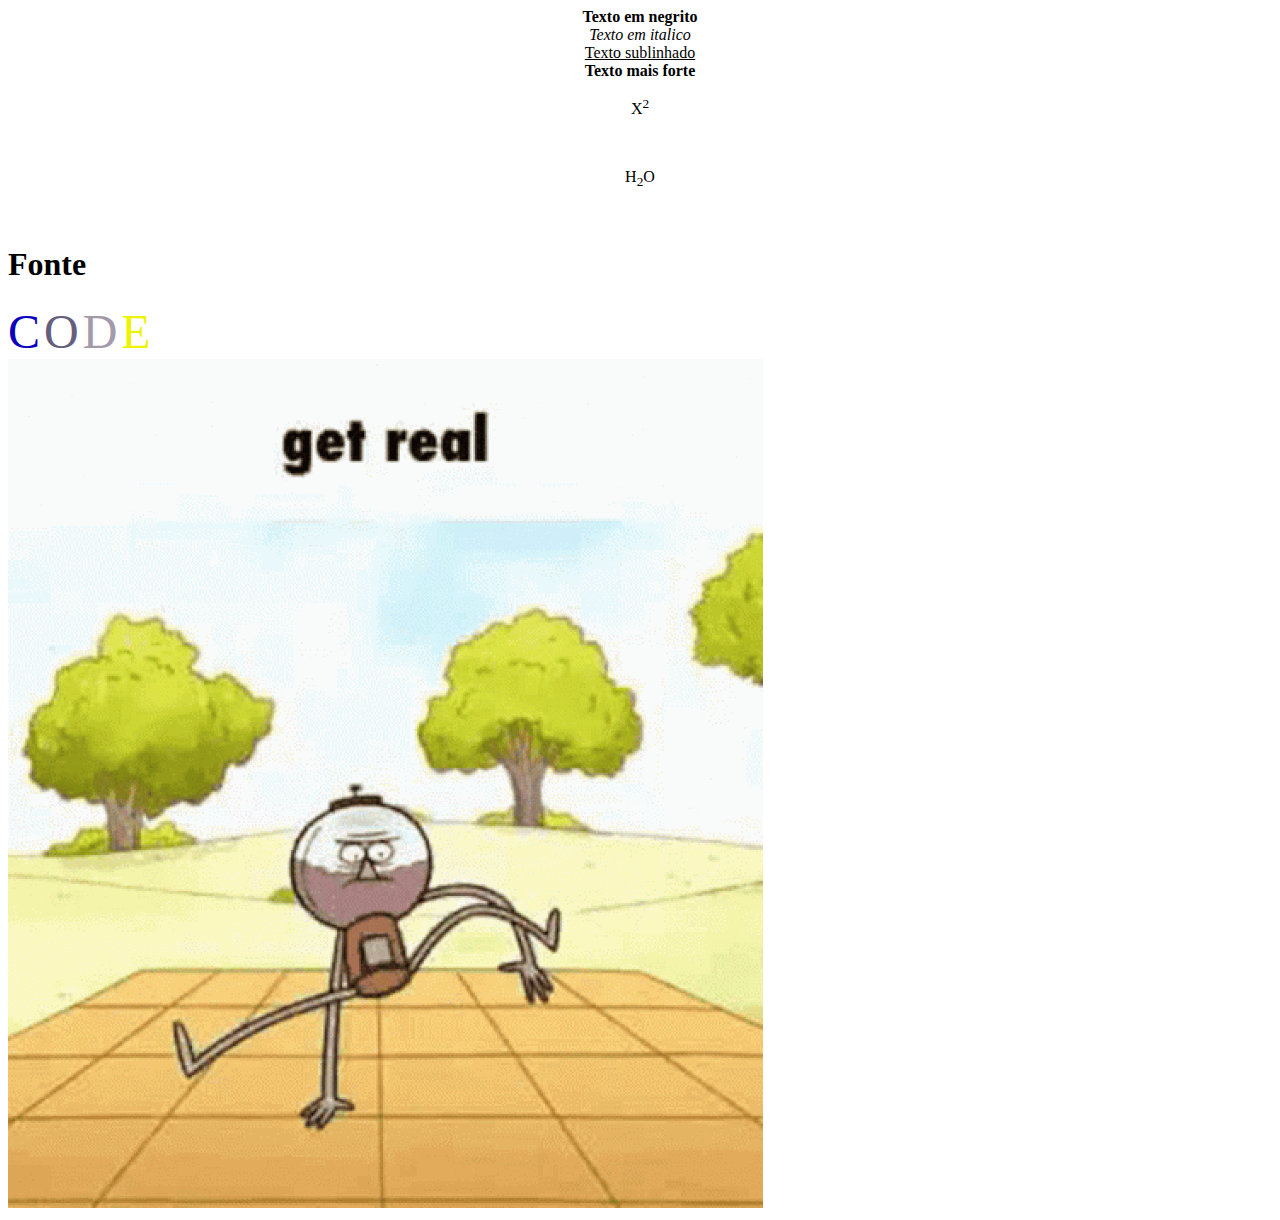
<file: AULA3/index.html>
<!DOCTYPE html>
<html lang="pt-br">
<head>
    <meta charset="UTF-8">
    <meta name="viewport" content="width=device-width, initial-scale=1.0">
    <title>Document</title>
</head>
<body> 
    <center>
        <b>Texto em negrito</b>
        <br>
        <i id="vro">Texto em italico</i>
        <br>
        <u>Texto sublinhado</u>
        <br> <!--break-->
        <strong>Texto mais forte</strong>
        <br>
        <p>X<sup>2</sup></p><!--texto sobrescrito-->
        <br>
        <p>H<sub>2</sub>O</p><!--texto suberscrito-->
        <br>
    </center>   
    <h1>Fonte</h1>
    <FONT SIZE ="7" COLOR="0C01BD">C</FONT>
    <FONT SIZE ="7" COLOR="655E7D">O</FONT>
    <FONT SIZE ="7" COLOR="A39AAB">D</FONT>
    <FONT SIZE ="7" COLOR="eef303">E</FONT>
    <br>
    <img src="GETREAL/static-assets-upload5667399194419280175.gif" alt="">
</body>
</html>
</file>
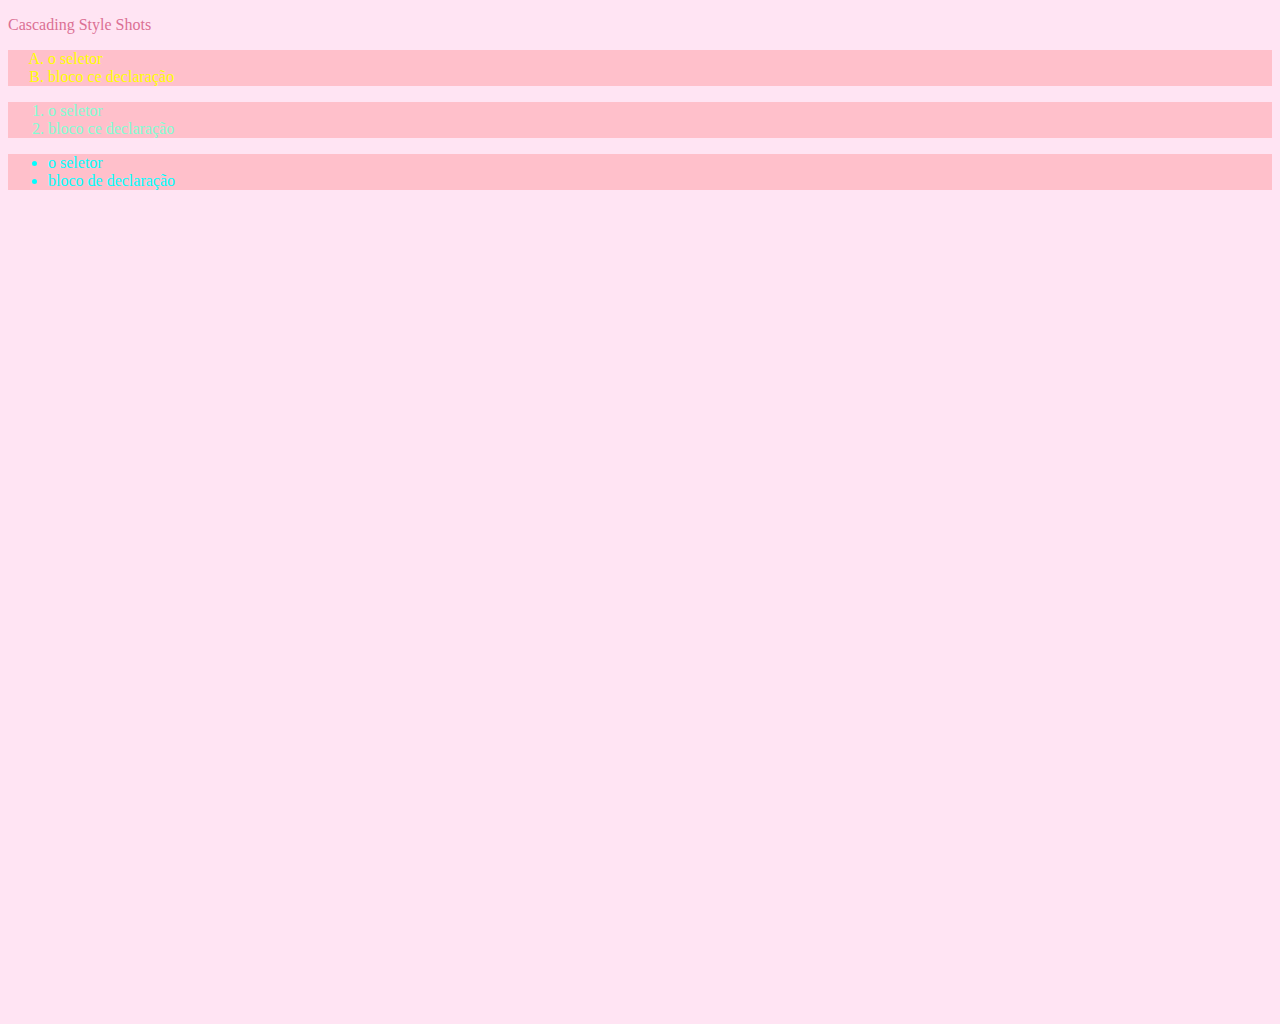
<file: AULA4/index.html>
<!DOCTYPE html>
<html lang="pt-br">
<head>
    <meta charset="UTF-8">
    <meta name="viewport" content="width=device-width, initial-scale=1.0">
    <title>CSS</title>
    <link rel="stylesheet" type="text/CSS" href="style.css" media="screen"> <!--link externo css-->
</head>
<body>
    <p class="titulo">Cascading Style Shots</p> <!--CSS interno-->
    <ol id="ol1" type="A"> <!--lista ordenada-->
        <li>o seletor</li>
        <li>bloco ce declaração</li>
    </ol>
    <ol id="ol2" type="x">
        <li>o seletor</li>
        <li>bloco ce declaração</li>
    </ol>

    <ul> 
        <li>o seletor</li>
        <li>bloco de declaração</li>

    </ul>
</body>
</html>
</file>
<file: AULA4/style.css>
body{
    background-color: rgb(255, 228, 243);
    background-image: linear-gradient(rgb(255, 146, 219), rgb(255, 221, 244), rgb(143, 205, 255));
    background-size: cover;
    background-repeat: no-repeat;
    height: 1000px;
    background-image: url(https://th.bing.com/th/id/OIP.UcbT3NO2xBf9WzZ6WwliEQHaHe?rs=1&pid=ImgDetMain);
      
}
.titulo{
    color: palevioletred;
    background-color:pink,;
    
    
}

#ol1{
    color: yellow;
    background-color: pink;
    background-size: 300px 100px;
}

#ol2{
    color: aquamarine;
    background-color: pink;
    
}

ul{
    color: aqua;
    background-color: pink;


}

#button1{
    background-color: aqua;
    color: white;
    cursor: pointer;
    border: none;
    

}
</file>
